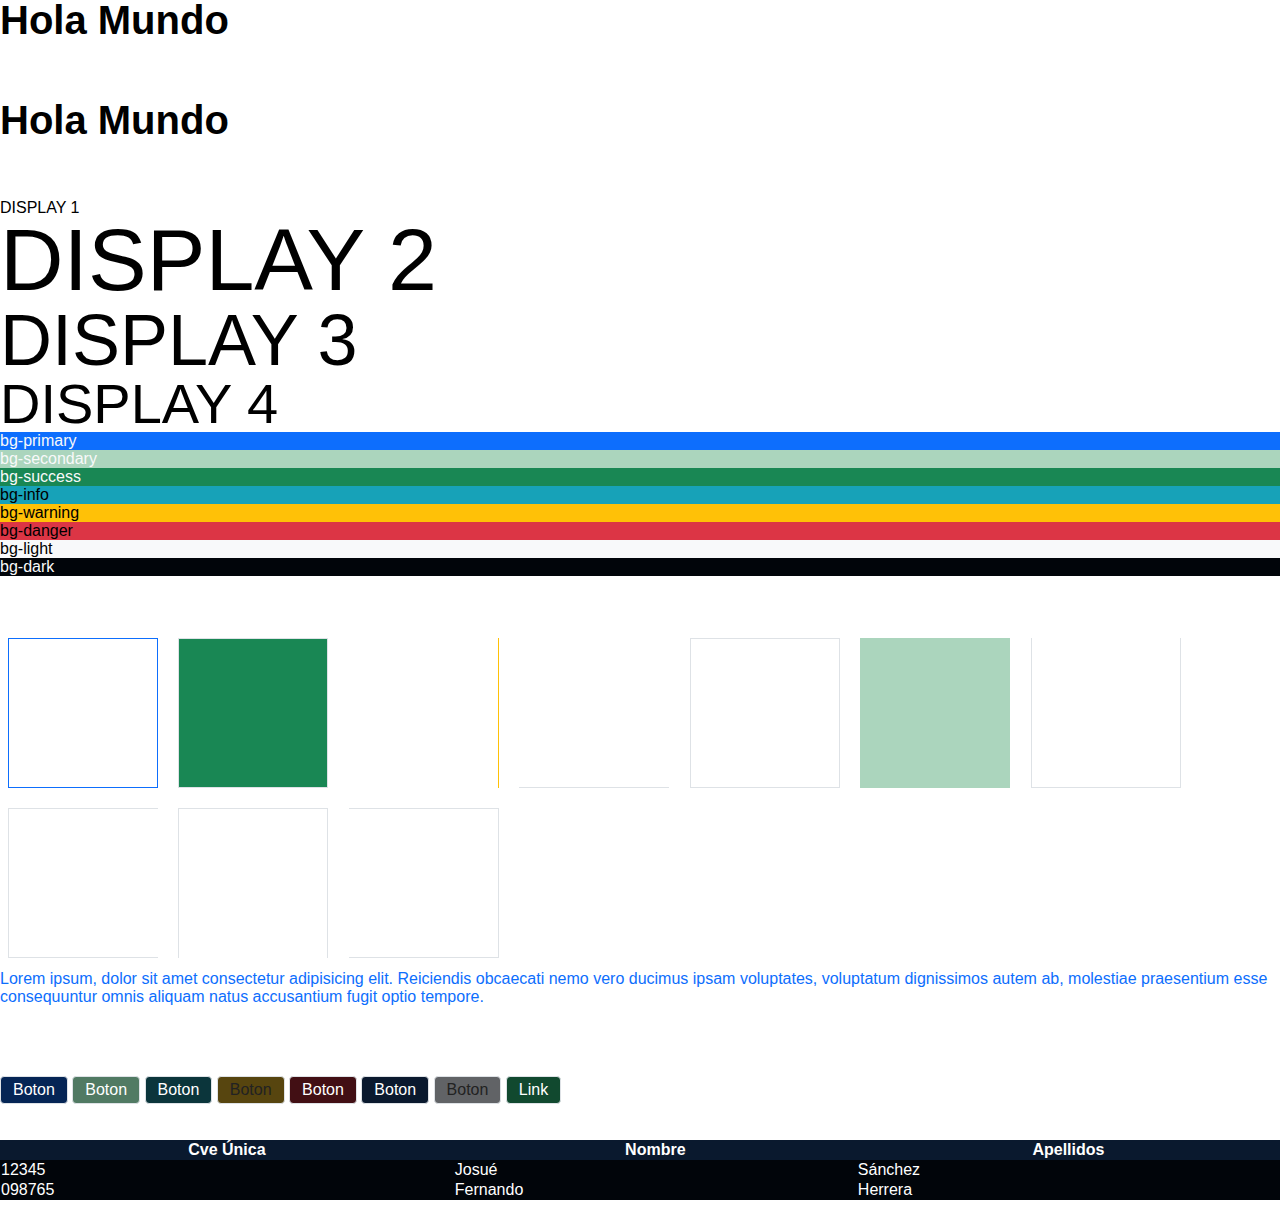
<file: index.html>
<!DOCTYPE html>
<html lang="en">
<head>
    <meta charset="UTF-8">
    <meta http-equiv="X-UA-Compatible" content="IE=edge">
    <meta name="viewport" content="width=device-width, initial-scale=1.0">
    <link rel="stylesheet" href="css/framework.css">
    <title>Document</title>
</head>
<body>
    <h1>Hola Mundo</h1>
    <div class="h1">Hola Mundo</div>

    <div class="display-1">DISPLAY 1</div>
    <div class="display-2">DISPLAY 2</div>
    <div class="display-3">DISPLAY 3</div>
    <div class="display-4">DISPLAY 4</div>


        <div class="bg-primary text-light">bg-primary</div>
        <div class="bg-secondary text-light">bg-secondary</div>
        <div class="bg-success text-light">bg-success</div>
        <div class="bg-info">bg-info</div>
        <div class="bg-warning">bg-warning</div>
        <div class="bg-danger">bg-danger</div>
        <div class="bg-light">bg-light</div>
        <div class="bg-dark text-light">bg-dark</div>


            <br><br><br>

            <div class="border border-primary" style="width: 150px; height: 150px; margin: 0.5em; display:inline-block;"> </div>
            <div class="border-top border bg-success" style="width: 150px; height: 150px; margin: 0.5em; display:inline-block; "> </div>
            <div class="border-right border-warning" style="width: 150px; height: 150px; margin: 0.5em; display:inline-block;"> </div>
            <div class="border-bottom border-damger" style="width: 150px; height: 150px; margin: 0.5em; display:inline-block;"> </div>
            <div class="border-left border info" style="width: 150px; height: 150px; margin: 0.5em; display:inline-block;"> </div>


            <div class="border-0 bg-secondary" style="width: 150px; height: 150px; margin: 0.5em; display:inline-block;"> </div>
            <div class="border border-top-0" style="width: 150px; height: 150px; margin: 0.5em; display:inline-block; "> </div>
            <div class="border border-right-0" style="width: 150px; height: 150px; margin: 0.5em; display:inline-block;"> </div>
            <div class="border border-bottom-0" style="width: 150px; height: 150px; margin: 0.5em; display:inline-block;"> </div>
            <div class="border border-left-0" style="width: 150px; height: 150px; margin: 0.5em; display:inline-block;"> </div>

    <p class="text-primary">Lorem ipsum, dolor sit amet consectetur adipisicing elit. Reiciendis obcaecati nemo vero ducimus ipsam voluptates, voluptatum dignissimos autem ab, molestiae praesentium esse consequuntur omnis aliquam natus accusantium fugit optio tempore.</p>

    <br><br><br>
    <button class="btn btn-primary">Boton</button>
    <button class="btn btn-secondary">Boton</button>
    <button class="btn btn-info">Boton</button>
    <button class="btn btn-warning">Boton</button>
    <button class="btn btn-danger">Boton</button>
    <button class="btn btn-dark">Boton</button>
    <button class="btn btn-light">Boton</button>
    <a href="" class="btn btn-success">Link</a>



    <br><br><br>
    
    <table class="table table-dark">
        <tr>
            <th>Cve Única</th>
            <th>Nombre</th>
            <th>Apellidos</th>

        </tr>
        <tr>
            <td>12345</td>
            <td>Josué</td>
            <td>Sánchez</td>
        </tr>
        <tr>
            <td>098765</td>
            <td>Fernando</td>
            <td>Herrera</td>
    </tr>
    </table>
</body>
</html>
</file>
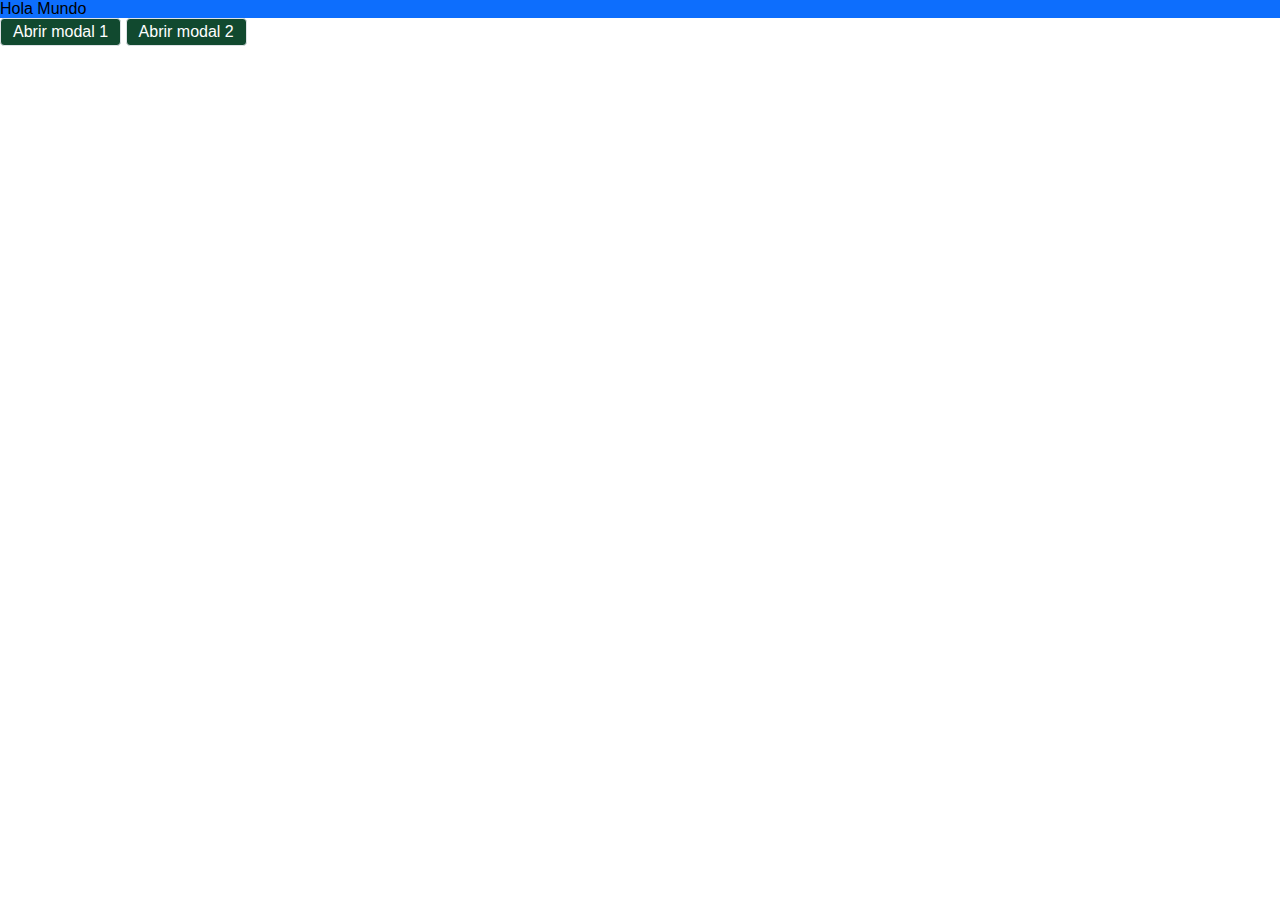
<file: modal.html>
<!DOCTYPE html>
<html lang="en">
<head>
    <meta charset="UTF-8">
    <meta http-equiv="X-UA-Compatible" content="IE=edge">
    <meta name="viewport" content="width=device-width, initial-scale=1.0">
    <link rel="stylesheet" href="css/framework.css">
    <title>Document</title>
</head>
<body>
    <div class="modal" id="modal_test">
        <div class="modal-content">
            <div class="modal-header">
               <h5>Encabezado</h5> 
               <button data-dismiss="#modal_test">X</button>
            </div>
            <div class="modal-body">
                Cuerpo
                Lorem ipsum dolor sit amet consectetur adipisicing elit. Suscipit voluptate debitis incidunt consequuntur sed sapiente ipsum rem voluptas recusandae aperiam vel facere quo, quod earum laudantium eos illo minima laboriosam.
                Lorem, ipsum dolor sit amet consectetur adipisicing elit. Minima, cum officia excepturi perferendis voluptas autem illum! Tempore necessitatibus odio reiciendis ducimus voluptatum totam, hic cupiditate veniam nemo rem illo 
                Lorem ipsum dolor sit amet consectetur adipisicing elit. Laborum, consequatur. Quia assumenda, molestias blanditiis praesentium debitis explicabo aliquid, odit inventore perferendis doloribus consequuntur qui. Sint quos illum minus recusandae asperiores!
                Lorem ipsum dolor sit, amet consectetur adipisicing elit. Quasi, nihil similique? Eaque iste quaerat quo hic maiores blanditiis ab tempore voluptatem? Saepe quam, ratione quia nemo veritatis architecto possimus illum.
                Lorem ipsum dolor, sit amet consectetur adipisicing elit. Dignissimos explicabo blanditiis accusamus voluptates ullam porro corrupti ex deserunt consequatur sint? Provident earum facilis repellat consequuntur sunt? Quisquam sunt ad molestias.
                Lorem ipsum dolor sit amet consectetur adipisicing elit. Eligendi debitis ipsam reiciendis quia quasi autem. Nulla, nam ad explicabo itaque reiciendis, corrupti consequatur earum facilis maxime harum magni veniam esse.
                Lorem, ipsum dolor sit amet consectetur adipisicing elit. Totam repellendus quasi molestias? Ad, iure id molestias eos autem labore expedita sint corrupti, dolorem quisquam fugiat ipsum possimus iusto laborum? Eaque?
            </div>
            <div class="modal-footer">
                <button class="btn btn-secondary" data-dismiss="#modal_test">Close</button>
                <button class="btn btn-primary">Save changes</button>
            </div>
        </div>

    </div>

    <div class="bg-primary ">
        Hola Mundo
    </div>

    <button class="btn btn-success" data-toggle="modal" data-target="#modal_test">Abrir modal 1</button>
    <button class="btn btn-success" data-toggle="modal" data-target="#otro_modal">Abrir modal 2</button>

    <script src="js/framework.js"></script>

</body>
</html>
</file>
<file: css/framework.css>
@import url("config.css");
@import url("grid.css");
@import url("text.css");
@import url("utilities.css");
@import url("components.css");
</file>
